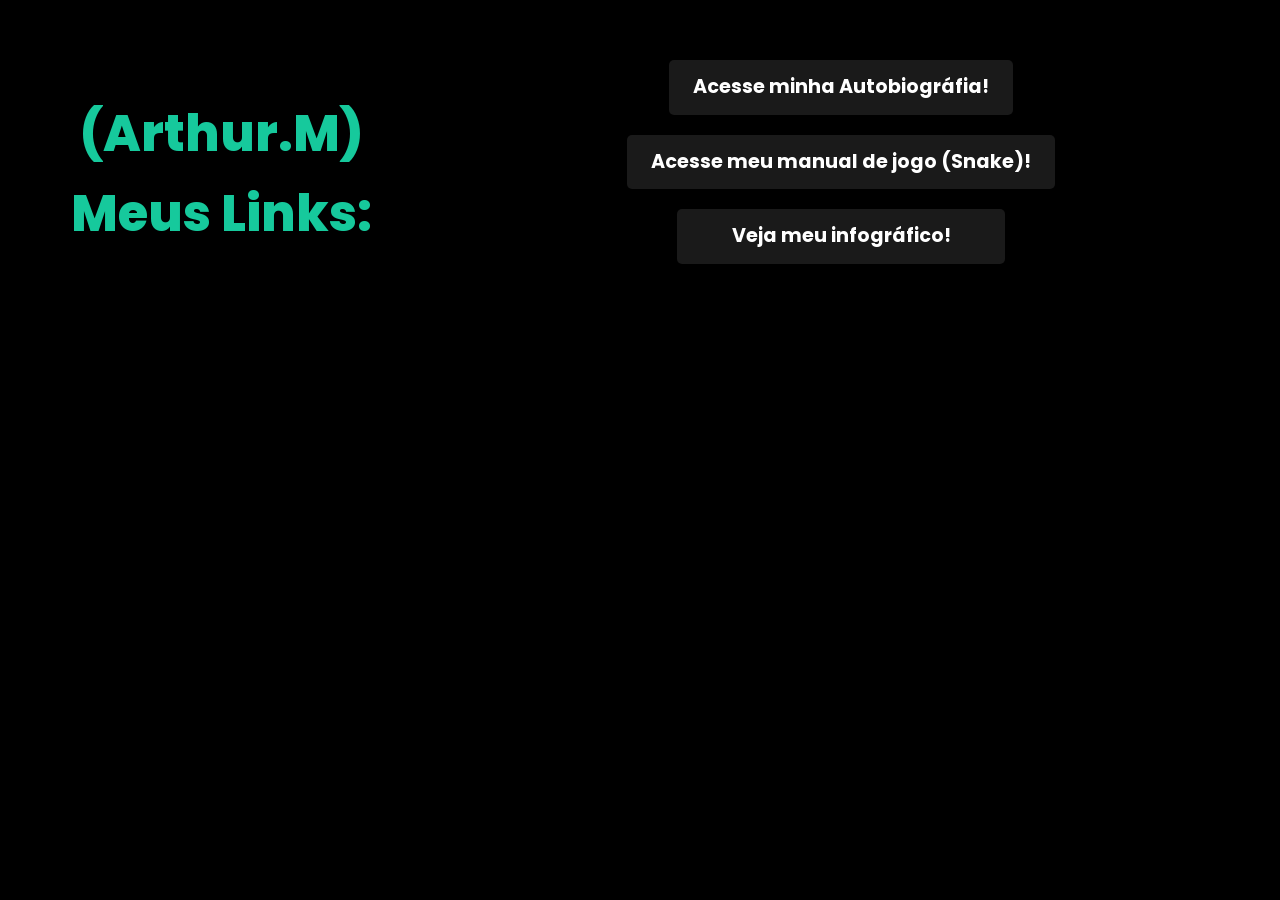
<file: index.html>
<!DOCTYPE html>
<html lang="pt">
<head>
    <link rel="stylesheet" href="css.css">
    <meta charset="UTF-8">
    <title>Meus Links!</title>
</head>
<body>

<h1 class="titulo">(Arthur.M) Meus Links:</h1>

<div class="container-links">
    <ul>
        <li>
            <a href="https://kiwik03-star.github.io/linkAutoBiogr-fia/" class="botao">
                Acesse minha Autobiográfia!
            </a>
        </li>
        <li>
            <a href="https://kiwik03-star.github.io/linkMySnakeGame/" class="botao">
                Acesse meu manual de jogo (Snake)!
            </a>
        </li>
        <li>
            <a href="https://kiwik03-star.github.io/linkInfogr-fico/" class="botao">
                Veja meu infográfico!
            </a>
        </li>
    </ul>
</div>

</body>
</html>
</file>
<file: css.css>
/* 1. IMPORTAÇÃO DA FONTE POPPINS (Se usar) */
@import url('https://fonts.googleapis.com/css2?family=Poppins:wght@400;600;800&display=swap');

body {
    font-family: 'Poppins', Arial, sans-serif;
    background-color: #000000;
    color: #333333;
    line-height: 1.6;
    margin: 0;
    padding: 60px 20px; /* Ajustado para não esmagar em telas menores */
    display: flex;
    justify-content: center; /* Centraliza o container principal na tela */
}

.container {
    max-width: 700px;
    width: 100%;
}

.titulo {
    color: #16C99C;
    font-size: 50px;
    text-align: center;
    margin-bottom: 30px;
    font-weight: 800; 
}

/* =======================================================
   AQUI ESTÁ A MÁGICA PARA CENTRALIZAR OS LINKS ABAIXO DO TÍTULO 
   ======================================================= */

.container-links {
    display: flex;
    justify-content: center; /* Centraliza a lista na horizontal */
    width: 100%;
}

.container-links ul {
    list-style: none; /* Remove as bolinhas da lista */
    padding: 0;
    margin: 0;
    display: flex;
    flex-direction: column; /* Coloca um botão embaixo do outro */
    gap: 20px; /* Espaçamento maneiro entre os botões */
    align-items: center; /* Garante que os botões alinhem pelo centro */
}

/* ======================================================= */

.botao {
    display: inline-block;
    padding: 12px 24px;
    background-color: #1a1a1a;
    color: #ffffff;
    text-decoration: none;
    font-size: 1.2rem; /* Aumentei um pouquinho para combinar com o visual */
    font-weight: bold;
    border-radius: 5px;
    transition: 0.3s;
    text-align: center;
    min-width: 280px; /* Garante que todos os botões fiquem do mesmo tamanho */
}

.botao:hover {
    background-color: #444444;
}

/* Outras classes que você já tinha criado */
.fundo-verde {
    background-color: #6D854A;
    padding: 40px;
    width: 100%;
    min-height: 500px;
    border-radius: 10px;
}

.fundo-verde-titulo {
    background-color: #C0FAED;
    padding: 10px;
    width: 40%;
    min-height: 50px;
    border-radius: 10px;
    color: #03634D;
    font-size: 50px;
    text-align: center;
    margin: 0 auto 30px auto; /* Centraliza o bloco verde se for usar */
    font-weight: 800; 
}

.subtitulo {
    color: #0BD52C;
    font-size: 25px;
    font-weight: 600;
}

.item {
    color: #0E641D;
    font-size: 30px;
    font-weight: 600;
}

/* =======================================================
   ESTILO DO INFOGRÁFICO 
   ======================================================= */

/* Centraliza o container na página */
.container-infografico {
    display: flex;
    justify-content: center;
    align-items: center;
    width: 100%;
    min-height: 80vh; /* Ocupa quase a tela toda para centralizar na vertical */
    padding: 20px;
}

/* Deixa a imagem bonita, centralizada e responsiva */
.container-infografico img {
    max-width: 100%; /* Não deixa a imagem estourar o tamanho da tela */
    height: auto;    /* Mantém a proporção certa sem distorcer */
    border-radius: 12px; /* Arredonda os cantos da imagem de leve */
    box-shadow: 0px 8px 24px rgba(22, 201, 156, 0.2); /* Cria uma sombra verde bem sutil no fundo (da cor do seu título) */
    border: 2px solid #16C99C; /* Uma borda fina para destacar a imagem no fundo preto */
}
/* =======================================================
   ESTILO DOS CRÉDITOS DO GRUPO (RODAPÉ)
   ======================================================= */

/* Estilização do rodapé */
.creditos-grupo {
    text-align: center;
    padding: 30px 20px;
    margin-top: 20px;
    width: 100%;
}

/* Cor e tamanho do texto "Desenvolvido por:" */
.creditos-grupo p {
    color: #16C99C; /* Mesma cor verde bonita do seu título */
    font-size: 1.1rem;
    margin-bottom: 10px;
    font-weight: 600;
}

/* Organiza a lista de nomes */
.creditos-grupo ul {
    list-style: none; /* Remove as bolinhas */
    padding: 0;
    margin: 0;
    display: flex;
    justify-content: center; /* Centraliza os nomes na horizontal */
    gap: 25px; /* Dá um espaço entre um nome e outro */
    flex-wrap: wrap; /* Se a tela for pequena (celular), os nomes quebram a linha sozinhos */
}

/* Estilo de cada nome do grupo */
.creditos-grupo li {
    color: #ffffff; /* Nome em branco para destacar no fundo preto */
    font-size: 1rem;
    font-weight: 400;
}
</file>
